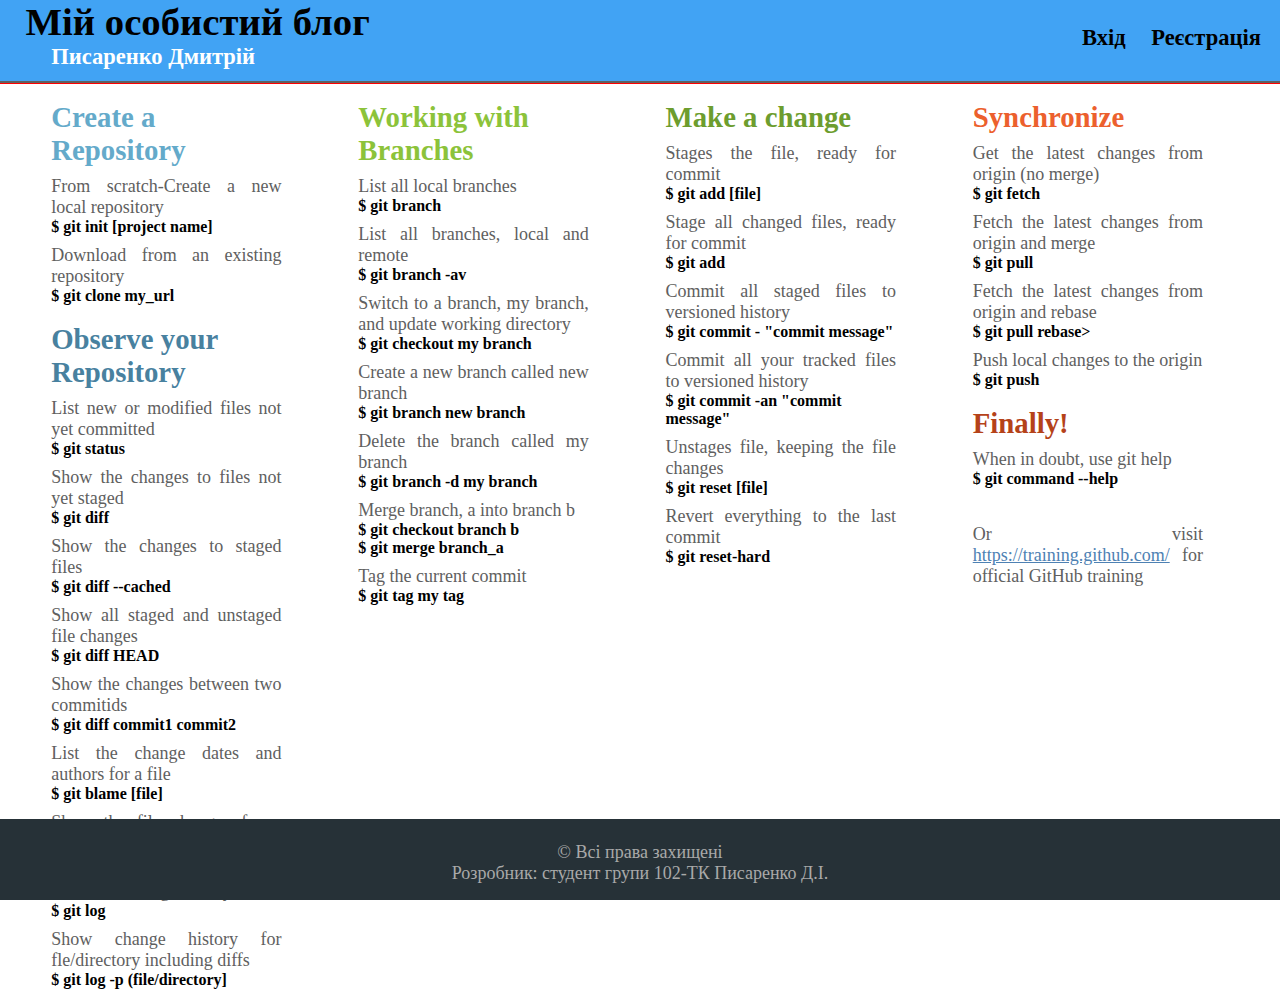
<file: git_commands/git_commands.html>
<!DOCTYPE html>
<html lang="en">
<head>
    <meta charset="UTF-8">
    <title>Git_commands</title>
    <link rel="stylesheet" href="git_commands.css">
</head>
<body>
<header>
    <div class="name">
        <h1 class="main_name">Мій особистий блог</h1>
        <h2 class="my_name">Писаренко Дмитрій</h2>
    </div>
    <div class="menu">
        <a href="#" class="silca">
                <span class="login">
                    Вхід
                </span>
        </a>
        <a href="#" class="silca">
                <span class="register">
                    Реєстрація
                </span>
        </a>
    </div>
</header>
<main>
    <div class="divs">
        <h1 class="first_name">Create a Repository</h1>
            <p>From scratch-Create a new local repository</p>
            <b>$ git init [project name]</b>
            <p>Download from an existing repository</p>
            <b>$ git clone my_url</b>
        <h1 class="second_name">Observe your Repository</h1>
            <p>List new or modified files not yet committed</p>
            <b>$ git status</b>
            <p>Show the changes to files not yet staged</p>
            <b>$ git diff</b>
            <p>Show the changes to staged files</p>
            <b>$ git diff --cached</b>
            <p>Show all staged and unstaged file changes</p>
            <b>$ git diff HEAD</b>
            <p>Show the changes between two commitids</p>
            <b>$ git diff commit1 commit2</b>
            <p>List the change dates and authors for a file</p>
            <b>$ git blame [file]</b>
            <p>Show the file changes for a commit id and/or fie</p>
            <b>$ git show [commit]:[file]</b>
            <p>Show full change history</p>
            <b>$ git log</b>
            <p>Show change history for fle/directory including diffs</p>
            <b>$ git log -p (file/directory]</b>
    </div>
    <div class="divs">
        <h1 class="third_name">Working with Branches</h1>
            <p>List all local branches</p>
            <b>$ git branch</b>
            <p>List all branches, local and remote</p>
            <b>$ git branch -av</b>
            <p>Switch to a branch, my branch, and update working directory</p>
            <b>$ git checkout my branch</b>
            <p>Create a new branch called new branch</p>
            <b>$ git branch new branch</b>
            <p>Delete the branch called my branch</p>
            <b>$ git branch -d my branch</b>
            <p>Merge branch, a into branch b</p>
            <b>$ git checkout branch b <br>$ git merge branch_a</b>
            <p>Tag the current commit</p>
            <b>$ git tag my tag</b>
    </div>
    <div class="divs">
        <h1 class="four_name">Make a change</h1>
            <p>Stages the file, ready for commit</p>
            <b>$ git add [file]</b>
            <p>Stage all changed files, ready for commit</p>
            <b>$ git add</b>
            <p>Commit all staged files to versioned history</p>
            <b>$ git commit - "commit message"</b>
            <p>Commit all your tracked files to versioned history</p>
            <b>$ git commit -an "commit message"</b>
            <p>Unstages file, keeping the file changes</p>
            <b>$ git reset [file]</b>
            <p>Revert everything to the last commit</p>
            <b>$ git reset-hard</b>
    </div>
    <div class="divs">
        <h1 class="five_name">Synchronize</h1>
            <p>Get the latest changes from origin (no merge)</p>
            <b>$ git fetch</b>
            <p>Fetch the latest changes from origin and merge</p>
            <b>$ git pull</b>
            <p>Fetch the latest changes from origin and rebase</p>
            <b>$ git pull rebase></b>
            <p>Push local changes to the origin</p>
            <b>$ git push</b>
        <h1 class="six_name">Finally!</h1>
            <p>When in doubt, use git help</p>
            <b>$ git command --help</b>
            <p class="back">Or visit <a href="https://training.github.com/">https://training.github.com/</a> for official GitHub training</p>
    </div>
</main>
<footer>
    <div class="prava">
        <p>© Всі права захищені</p>
        <p>Розробник: студент групи 102-ТК Писаренко Д.І.</p>
    </div>
</footer>
</body>
</html>
</file>
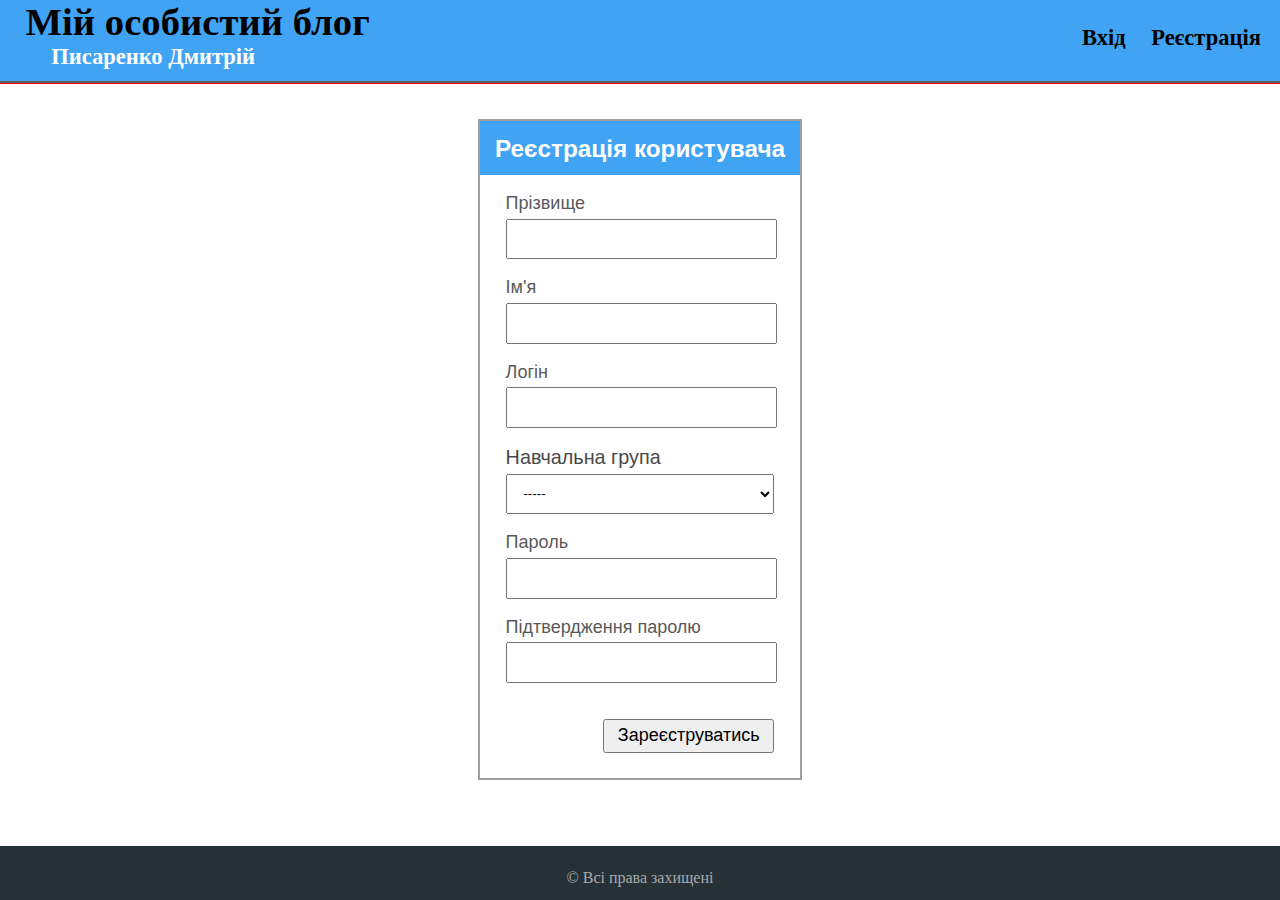
<file: task_1.12/register.html>
<!DOCTYPE html>
<html lang="en">
<head>
    <meta charset="UTF-8">
    <title>Register</title>
    <link rel="stylesheet" href="register.css">
</head>
<body>
<header>
    <div class="name">
        <h1 class="main_name">Мій особистий блог</h1>
        <h2 class="my_name">Писаренко Дмитрій</h2>
    </div>
    <div class="menu">
        <a href="#" class="silca">
                <span class="login">
                    Вхід
                </span>
        </a>
        <a href="#" class="silca">
                <span class="register">
                    Реєстрація
                </span>
        </a>
    </div>
</header>
<main>
    <div class="form">
        <div class="name_form">
            <h3 class="main_name_form">Реєстрація користувача</h3>
        </div>
        <form class="main_form">
            <label for="lastname">Прізвище</label><br>
            <input type="text" id="lastname" class="nazva"><br>
            <label for="firstname">Ім'я</label><br>
            <input type="text" id="firstname" class="nazva"><br>
            <label for="login">Логін</label><br>
            <input type="text" id="login" class="nazva"><br>
            <label for="group" class="gruops">Навчальна група</label><br>
            <select id="group" class="nazva celekt">
                <option selected disabled="disabled" class="opti">-----</option>
                <option class="opti">101-ТК</option>
                <option class="opti">102-ТК</option>
                <option class="opti">103-ТК</option>
            </select><br>
            <label for="password">Пароль</label><br>
            <input type="password" id="password" class="nazva"><br>
            <label for="password1">Підтвердження паролю</label><br>
            <input type="password" id="password1" class="nazva"><br>
            <input type="submit" value="Зареєструватись" class="knopra">
        </form>
    </div>
</main>
<footer>
    <div class="prava">© Всі права захищені</div>
</footer>
</body>
</html>
</file>
<file: git_commands/git_commands.css>
* {
    margin: 0;
    padding: 0;
}
header{
    background-color: #41a3f4;
    display: block;
    border-bottom: 2px solid #606060;
    box-shadow: 0 1px 0 red;
    font-family: Calibri, serif;
    width: 100%;
    height: 9vh;
}
.name {
    display: block;
    margin-left: 2vw;
    float: left;
}
.main_name{
    font-size: 4.3vh;
}
.my_name{
    font-size: 2.5vh;
    color: white;
    margin-left: 2vw;
}
.menu{
    display: flex;
    font-size: 2.5vh;
    float: right;
    font-weight: 600;
    margin-top: 2.8vh;
}
.login{
    padding: 2.8vh 1vw 3.2vh 1vw;
}
.login:hover, .register:hover{
    background-color: #2791f3;
    box-shadow: 0 0 2px black;
}
.register{
    padding: 2.8vh 1.5vw 3.2vh 1vw;
}
.silca{
    text-decoration: none;
    color: black;
}

main{
    display: flex;
}
.divs{
    margin: 2vh 2vw auto 4vw;
    width: 18vw;
}
.divs p{
    font-size: 2vh;
    margin-top: 1vh;
    text-align: justify;
    color: #606060;
}
.first_name{
    font-size: 3.2vh;
    color: #64aaca;
}
.second_name{
    font-size: 3.2vh;
    color: #48819f;
    margin-top: 2vh;
}
.third_name{
    font-size: 3.2vh;
    color: #8cc33a;
}
.four_name{
    font-size: 3.2vh;
    color: #6d9d2e;
}
.five_name{
    font-size: 3.2vh;
    color: #ec602d;
}
.six_name{
    font-size: 3.2vh;
    color: #b54219;
    margin-top: 2vh;
}
.back{
    padding-top: 3vh;
}
.back a{
    color: #4e81b3;
}

footer{
    background-color: #263137;
    position: fixed;
    bottom: 0;
    left: 0;
    width: 100%;
    height: 9vh;
    text-align: center;
}
.prava{
    color: #a9a9a9;
    margin-top: 2.5vh;
    font-size: 2vh;
}
</file>
<file: task_1.12/register.css>
* {
    margin: 0;
    padding: 0;
}
header{
    background-color: #41a3f4;
    display: block;
    border-bottom: 2px solid #606060;
    box-shadow: 0 1px 0 red;
    font-family: Calibri, serif;
    width: 100%;
    height: 9vh;
}
.name {
    display: block;
    margin-left: 2vw;
    float: left;
}
.main_name{
    font-size: 4.3vh;
}
.my_name{
    font-size: 2.5vh;
    color: white;
    margin-left: 2vw;
}
.menu{
    display: flex;
    font-size: 2.5vh;
    float: right;
    font-weight: 600;
    margin-top: 2.8vh;
}
.login{
    padding: 2.8vh 1vw 3.2vh 1vw;
}
.login:hover, .register:hover{
    background-color: #2791f3;
    box-shadow: 0 0 2px black;
}
.register{
    padding: 2.8vh 1.5vw 3.2vh 1vw;
}
.silca{
    text-decoration: none;
    color: black;
}

.form{
    display: block;
    margin: 4vh auto auto auto;
    width: 25vw;
    height: 73vh;
    border: 2px solid #9f9f9f;
    font-family: Arial, serif;
}
.name_form{
    background-color: #41a3f4;
    text-align: center;
    padding-top: 1.5vh;
    height: 4.5vh;
    width: auto;
}
.main_name_form{
    font-size: 2.7vh;
    color: white;
}
.main_form{
    font-size: 2vh;
    margin: 2vh 2vw ;
    color: #595959;
}
.nazva{
    margin: 0.5vh 0 2vh 0;
    height: 3.5vh;
    width: 90%;
    padding: 0.3vh 1vw;
}
.gruops{
    font-size: 2.2vh;
    color: #494949;
}
.celekt{
    width: 100%;
    height: 4.5vh;
}
.opti{
    font-size: 2vh;
}
.nazva:focus{
    border: 2px solid #41a3f4;
    outline: none;
}
.knopra{
    float: right;
    font-size: 2vh;
    margin-top: 2vh;
    padding: 0.5vh 1vw;
}

footer{
    background-color: #263137;
    position: fixed;
    bottom: 0;
    left: 0;
    width: 100%;
    height: 6vh;
    text-align: center;
}
.prava{
    color: #a9a9a9;
    margin-top: 2.5vh;
}
</file>
